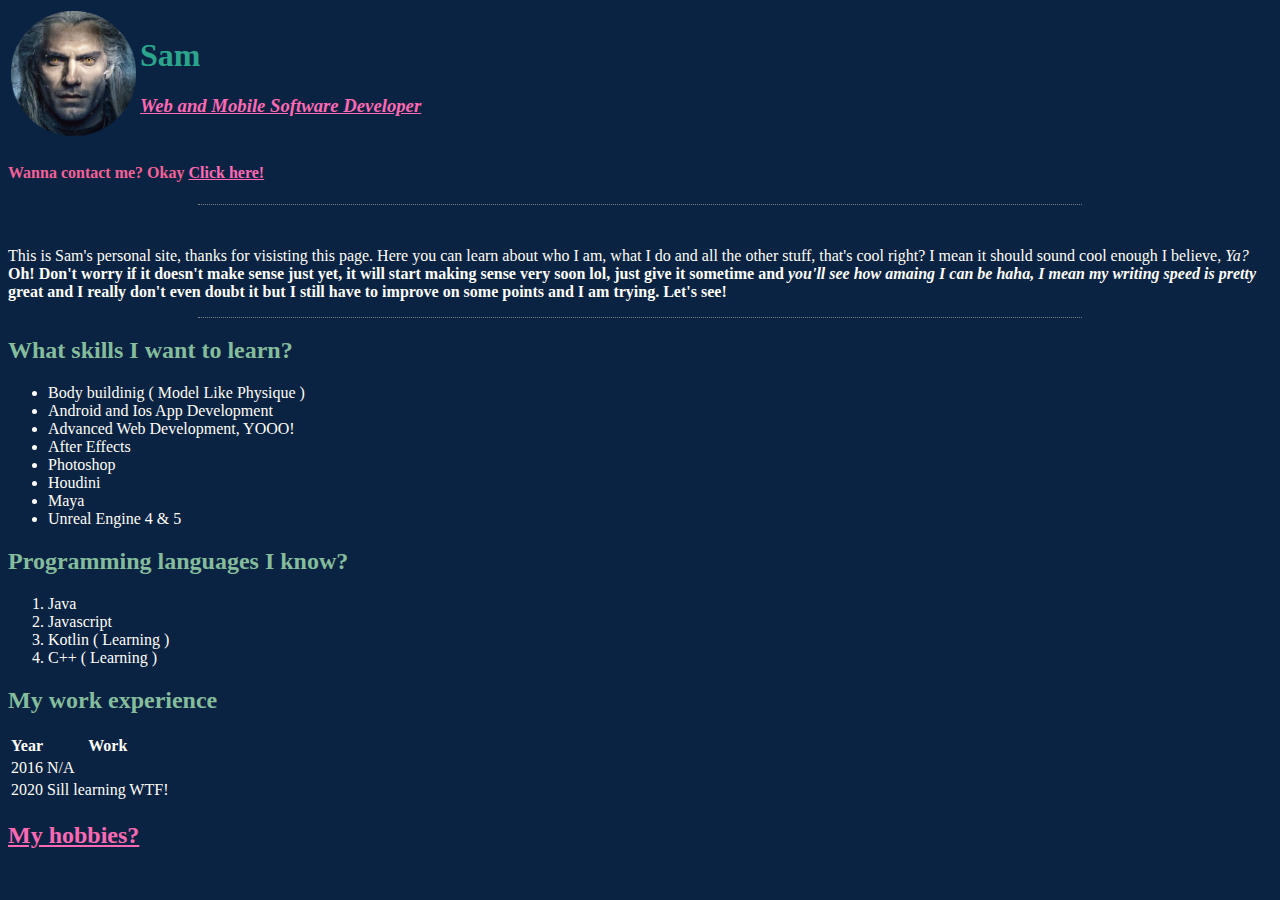
<file: index.html>
<!DOCTYPE html>
      <html lang="en" dir="ltr">

      <head>
        <meta charset="utf-8">
        <title> Sams's personal site. </title>
        <link rel="stylesheet" href="css/styles.css">
      </head>

      <body ">

        <table>
          <tr>
            <td><img src="Assets\circle-cropped.png" alt="Sam's Profile Picture" height="125" width="125"></td>

            <td>
              <h1><strong>Sam</strong></h1>
              <h3> <em><strong> <a href="https://www.youtube.com/">Web and Mobile Software Developer</a></strong> </em> </h3>

          </tr>

        </table>

        <h4>Wanna contact me? Okay <a href="Mycontact.html"> Click here!</a> </h4></td>




        <hr>

        <br>

        <p> This is Sam's personal site, thanks for visisting this page.
          Here you can learn about who I am, what I do and all the other stuff,
          that's cool right? I mean it should sound cool enough I believe, <em>Ya?</em>
          <strong>
            Oh! Don't worry if it doesn't make sense just yet, it will start making sense very soon lol,
            just give it sometime and <em>you'll see how amaing I can be haha, I mean my writing speed is pretty</em> great
            and I really don't even doubt it but I still have to improve on some points and I am trying. Let's see!
          </strong> </p>

        <hr>

        <h2>What skills I want to learn?</h2>
        <ul>
          <li>Body buildinig ( Model Like Physique )</li>
          <li>Android and Ios App Development</li>
          <li>Advanced Web Development, YOOO!</li>
          <li>After Effects</li>
          <li>Photoshop</li>
          <li>Houdini</li>
          <li>Maya</li>
          <li>Unreal Engine 4 & 5</li>

        </ul>
        <h2>Programming languages I know?</h2>

          <ol>
            <li>Java</li>
            <li>Javascript</li>
            <li>Kotlin ( Learning )</li>
            <li>C++ ( Learning )</li>
          </ol>

          <h2>My work experience</h2>

          <table>

          <thead>
      <tr>

        <th>Year</th>
        <th>Work</th>


      </tr>


          </thead>

            <tr>
              <td>2016</td>
              <td>N/A</td>
            </tr>
            <tr>
              <td>2020</td>
              <td>Sill learning WTF!</td>
            </tr>
          </table>

          <h2><a href="Myhobbies.html">My hobbies?</a> </h2>



      </body>

      </html>
</file>
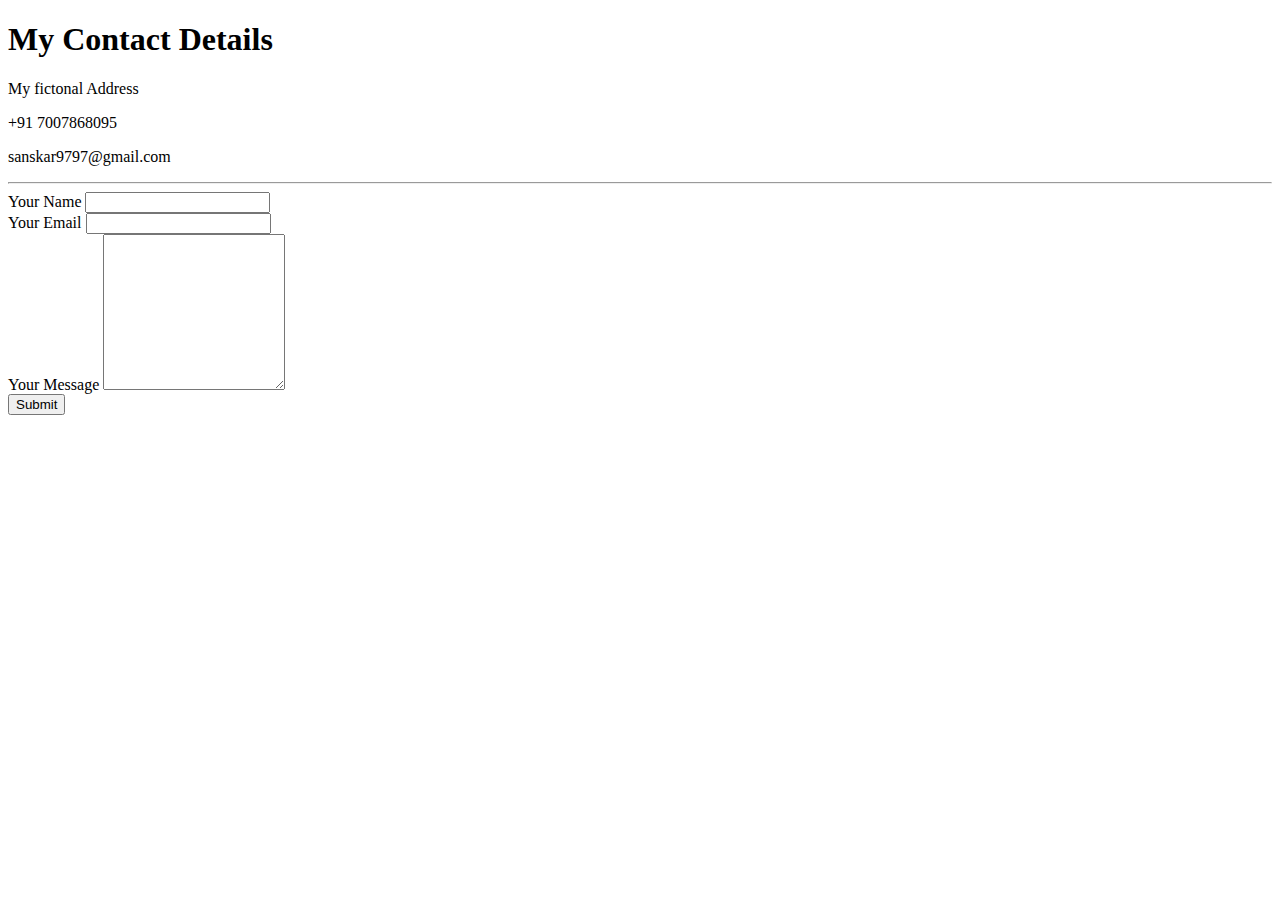
<file: Mycontact.html>
<!DOCTYPE html>
<html lang="en" dir="ltr">
  <head>
    <meta charset="utf-8">
    <title>Contact</title>
  </head>
  <body>

    <h1>My Contact Details</h1>

<p> My fictonal Address </p>
<p>+91 7007868095</p>
<p>sanskar9797@gmail.com</p>

<hr>

<form class="" action="mailto:sanskar9797@gmail.com" method="post" enctype="text/plain">

  <label>Your Name</label>
<input type="text" name="yourName" value=""> <br>
  <label>Your Email</label>
<input type="emailt" name="yourEmail" value=""> <br>
<label> Your Message </label>
<textarea name="yourMessage" rows="10" cols="20"></textarea><br>
<input type="submit" name="" >

</form>

  </body>
</html>
</file>
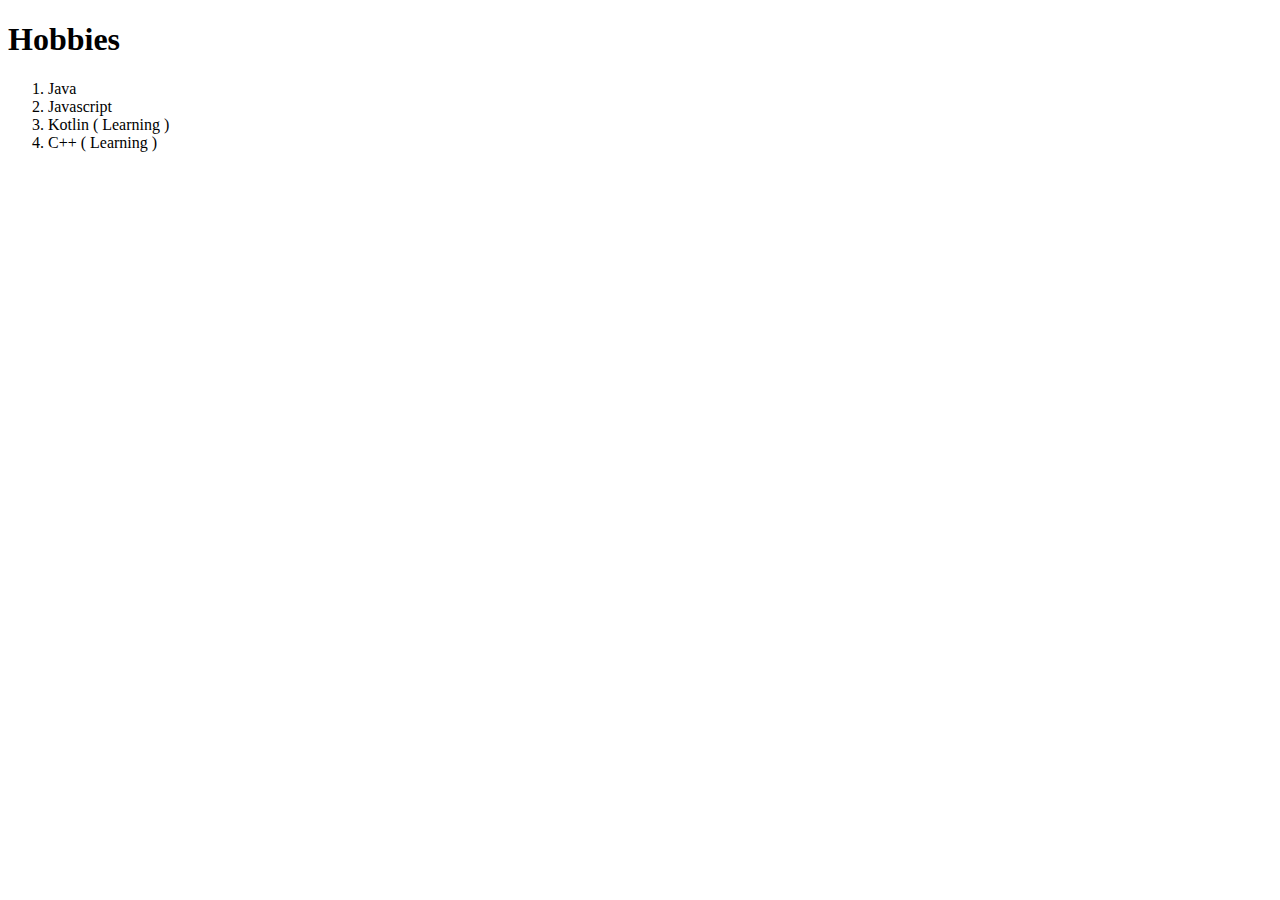
<file: Myhobbies.html>
<!DOCTYPE html>
<html lang="en" dir="ltr">

<head>
  <meta charset="utf-8">
  <title>Hobbies</title>
</head>

<body>

  <h1>Hobbies</h1>

  <ol>
    <li>Java</li>
    <li>Javascript</li>
    <li>Kotlin ( Learning )</li>
    <li>C++ ( Learning )</li>
  </ol>


</body>

</html>
</file>
<file: css/styles.css>
body{
      background-color: #0A2342;
    }

    h1{
    color: #2CA58D;

    }

    h2{

      color: #84BC9C;

    }

    h4{
      color: #F46197;
    }

    p{
      color: #FFFDF7;
    }

    li{
      color: #FFFDF7;
    }

th{
    color:#FFFDF7;

}
td {
  color:#FFFDF7;
}

a{
  color: hotpink;
}

    hr{

     height: 0px;
     width: 70%;
     border-color: grey;
     border-style: dotted none none;
    }
</file>
